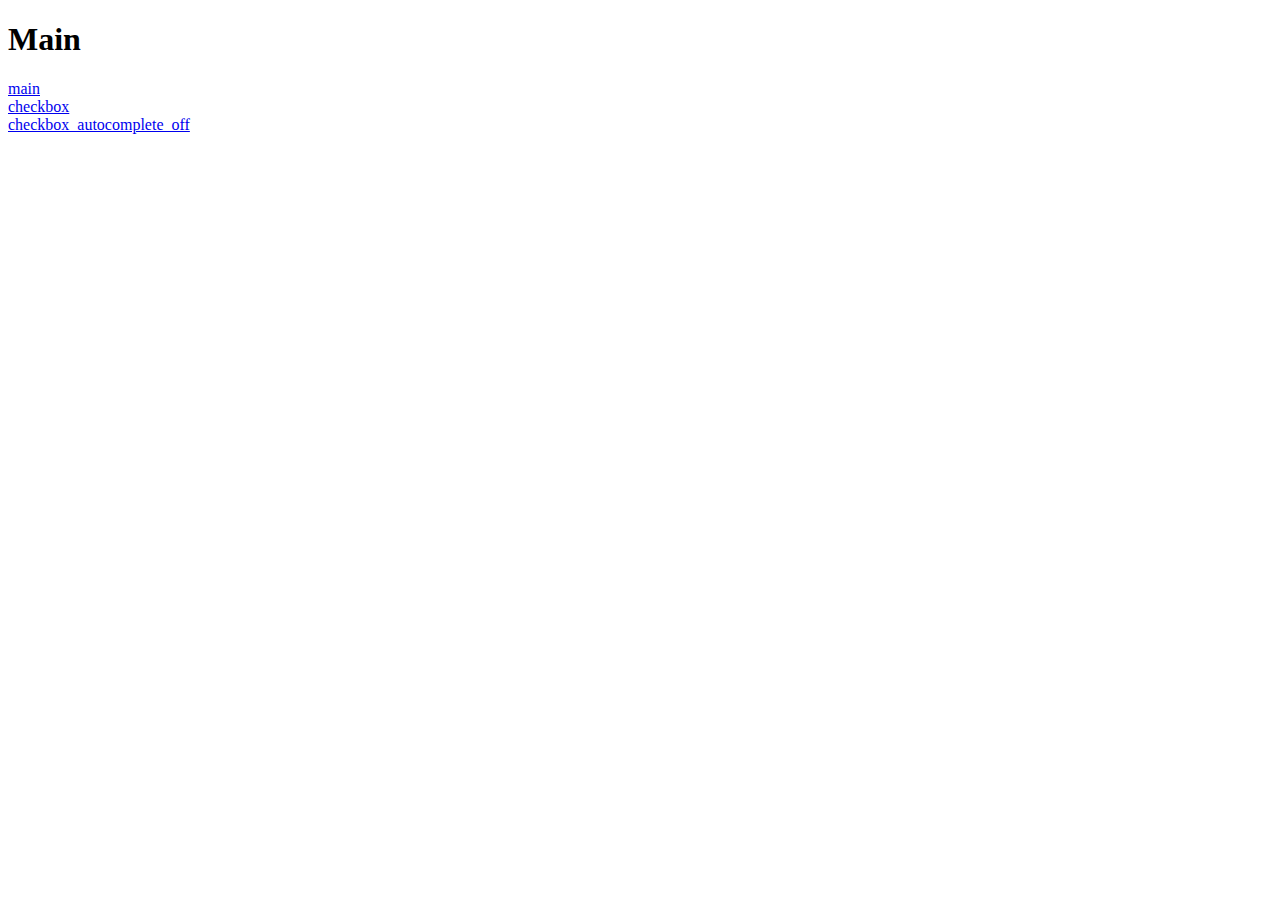
<file: index.html>
<!DOCTYPE html>
<html lang="en">
<head>
    <meta charset="UTF-8">
    <meta name="viewport" content="width=device-width, initial-scale=1.0">
    <title>Document</title>
    <link rel="stylesheet" href="style.css">
</head>
<body>
    <h1>Main</h1>
    <div>
        <a href="/">main</a>
        <a href="/checkbox.html">checkbox</a>
        <a href="/checkbox_autocomplete_off.html">checkbox_autocomplete_off</a>
    </div>
</body>
</html>
</file>
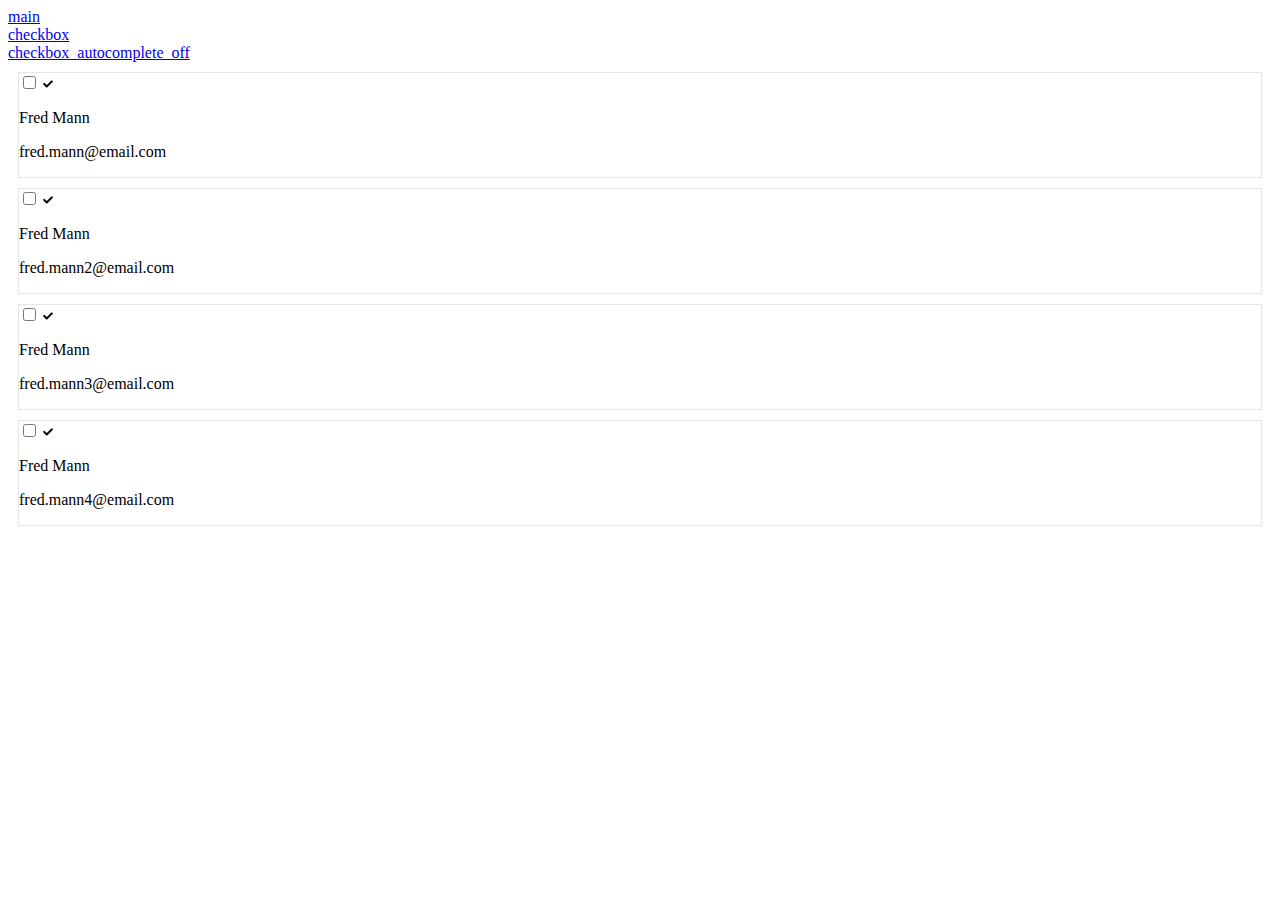
<file: checkbox.html>
<!DOCTYPE html>
<html lang="en">
<head>
    <meta charset="UTF-8">
    <meta name="viewport" content="width=device-width, initial-scale=1.0">
    <title>checkbox</title>
    <link rel="stylesheet" href="style.css">
</head>
<body>
    <div>
        <a href="/">main</a>
        <a href="/checkbox.html">checkbox</a>
        <a href="/checkbox_autocomplete_off.html">checkbox_autocomplete_off</a>
    </div>
    <form class="account-hub__list">
        <div class="account-hub__card member-card member-card-select">
            <div class="member-card__select"><label for="fred.mann@email.com" class="chb"><input type="checkbox"
                        value="fred.mann@email.com" id="fred.mann@email.com" name="customersEmails"> <ins><svg
                            class="svg-inline--fa fa-check fa-w-16" aria-hidden="true" focusable="false" data-prefix="fas"
                            data-icon="check" role="img" xmlns="http://www.w3.org/2000/svg" viewBox="0 0 512 512"
                            data-fa-i2svg="">
                            <path fill="currentColor"
                                d="M173.898 439.404l-166.4-166.4c-9.997-9.997-9.997-26.206 0-36.204l36.203-36.204c9.997-9.998 26.207-9.998 36.204 0L192 312.69 432.095 72.596c9.997-9.997 26.207-9.997 36.204 0l36.203 36.204c9.997 9.997 9.997 26.206 0 36.204l-294.4 294.401c-9.998 9.997-26.207 9.997-36.204-.001z">
                            </path>
                        </svg><!-- <i class="fas fa-check"></i> Font Awesome fontawesome.com --></ins> <span></span></label>
            </div>
            <div class="member-card__wrapper">
                <div class="member-card__personal">
                    <p class="member-card__name">Fred Mann</p>
                    <p class="member-card__email">fred.mann@email.com</p>
                </div>
            </div>
        </div>
        <div class="account-hub__card member-card member-card-select">
            <div class="member-card__select"><label for="fred.mann2@email.com" class="chb"><input type="checkbox"
                        value="fred.mann2@email.com" id="fred.mann2@email.com" name="customersEmails"> <ins><svg
                            class="svg-inline--fa fa-check fa-w-16" aria-hidden="true" focusable="false" data-prefix="fas"
                            data-icon="check" role="img" xmlns="http://www.w3.org/2000/svg" viewBox="0 0 512 512"
                            data-fa-i2svg="">
                            <path fill="currentColor"
                                d="M173.898 439.404l-166.4-166.4c-9.997-9.997-9.997-26.206 0-36.204l36.203-36.204c9.997-9.998 26.207-9.998 36.204 0L192 312.69 432.095 72.596c9.997-9.997 26.207-9.997 36.204 0l36.203 36.204c9.997 9.997 9.997 26.206 0 36.204l-294.4 294.401c-9.998 9.997-26.207 9.997-36.204-.001z">
                            </path>
                        </svg><!-- <i class="fas fa-check"></i> Font Awesome fontawesome.com --></ins> <span></span></label>
            </div>
            <div class="member-card__wrapper">
                <div class="member-card__personal">
                    <p class="member-card__name">Fred Mann</p>
                    <p class="member-card__email">fred.mann2@email.com</p>
                </div>
            </div>
        </div>
        <div class="account-hub__card member-card member-card-select">
            <div class="member-card__select"><label for="fred.mann3@email.com" class="chb"><input type="checkbox"
                        value="fred.mann3@email.com" id="fred.mann3@email.com" name="customersEmails"> <ins><svg
                            class="svg-inline--fa fa-check fa-w-16" aria-hidden="true" focusable="false" data-prefix="fas"
                            data-icon="check" role="img" xmlns="http://www.w3.org/2000/svg" viewBox="0 0 512 512"
                            data-fa-i2svg="">
                            <path fill="currentColor"
                                d="M173.898 439.404l-166.4-166.4c-9.997-9.997-9.997-26.206 0-36.204l36.203-36.204c9.997-9.998 26.207-9.998 36.204 0L192 312.69 432.095 72.596c9.997-9.997 26.207-9.997 36.204 0l36.203 36.204c9.997 9.997 9.997 26.206 0 36.204l-294.4 294.401c-9.998 9.997-26.207 9.997-36.204-.001z">
                            </path>
                        </svg><!-- <i class="fas fa-check"></i> Font Awesome fontawesome.com --></ins> <span></span></label>
            </div>
            <div class="member-card__wrapper">
                <div class="member-card__personal">
                    <p class="member-card__name">Fred Mann</p>
                    <p class="member-card__email">fred.mann3@email.com</p>
                </div>
            </div>
        </div>
        <div class="account-hub__card member-card member-card-select">
            <div class="member-card__select"><label for="fred.mann4@email.com" class="chb"><input type="checkbox"
                        value="fred.mann4@email.com" id="fred.mann4@email.com" name="customersEmails"> <ins><svg
                            class="svg-inline--fa fa-check fa-w-16" aria-hidden="true" focusable="false" data-prefix="fas"
                            data-icon="check" role="img" xmlns="http://www.w3.org/2000/svg" viewBox="0 0 512 512"
                            data-fa-i2svg="">
                            <path fill="currentColor"
                                d="M173.898 439.404l-166.4-166.4c-9.997-9.997-9.997-26.206 0-36.204l36.203-36.204c9.997-9.998 26.207-9.998 36.204 0L192 312.69 432.095 72.596c9.997-9.997 26.207-9.997 36.204 0l36.203 36.204c9.997 9.997 9.997 26.206 0 36.204l-294.4 294.401c-9.998 9.997-26.207 9.997-36.204-.001z">
                            </path>
                        </svg><!-- <i class="fas fa-check"></i> Font Awesome fontawesome.com --></ins> <span></span></label>
            </div>
            <div class="member-card__wrapper">
                <div class="member-card__personal">
                    <p class="member-card__name">Fred Mann</p>
                    <p class="member-card__email">fred.mann4@email.com</p>
                </div>
            </div>
        </div>
    </form>
</body>
</html>
</file>
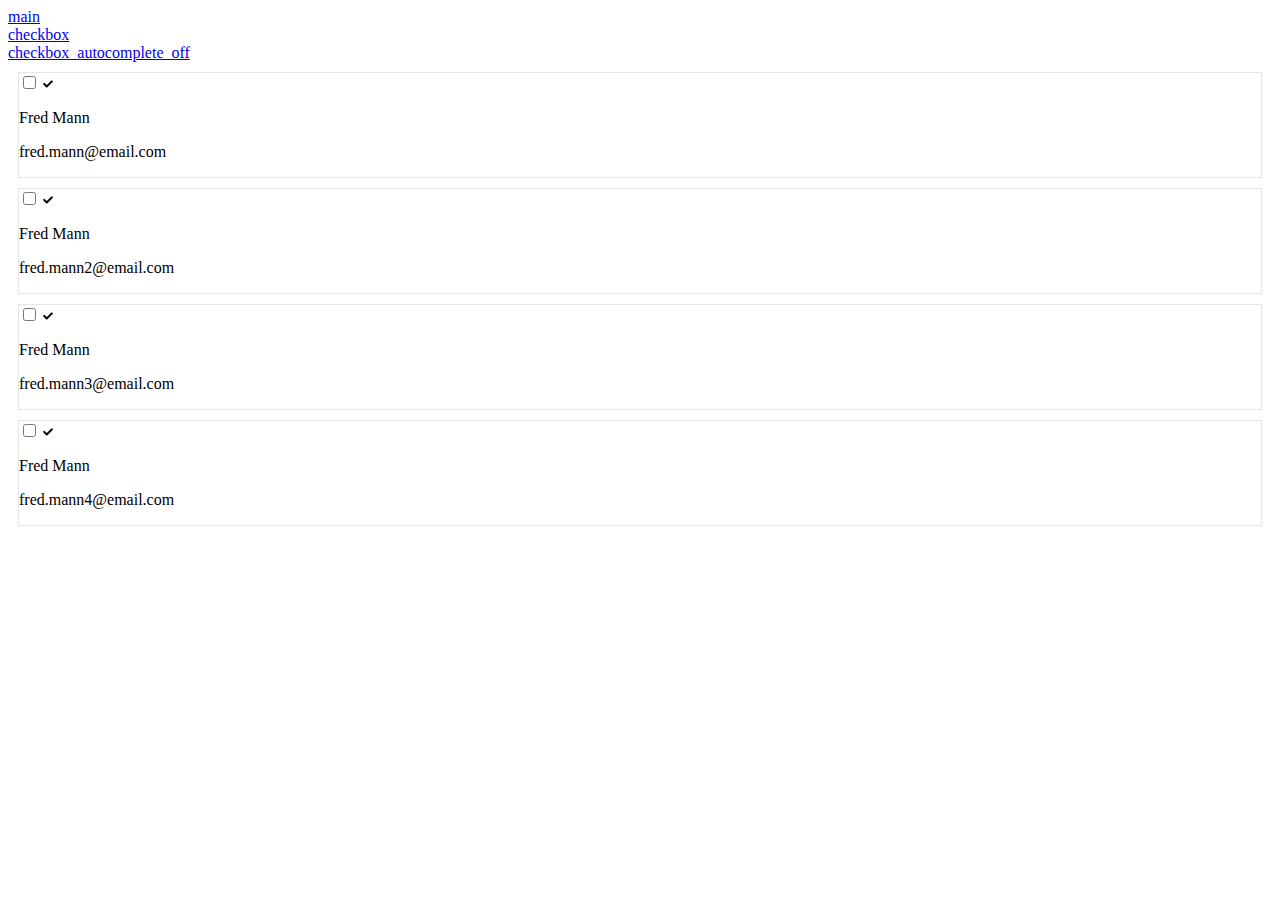
<file: checkbox_autocomplete_off.html>
<!DOCTYPE html>
<html lang="en">
  <head>
    <meta charset="UTF-8" />
    <meta name="viewport" content="width=device-width, initial-scale=1.0" />
    <title>checkbox</title>
    <link rel="stylesheet" href="style.css" />
    <script
      src="https://code.jquery.com/jquery-3.7.0.slim.min.js"
      integrity="sha256-tG5mcZUtJsZvyKAxYLVXrmjKBVLd6VpVccqz/r4ypFE="
      crossorigin="anonymous"
    ></script>
  </head>

  <body>
    <div>
      <a href="/">main</a>
      <a href="/checkbox.html">checkbox</a>
      <a href="/checkbox_autocomplete_off.html">checkbox_autocomplete_off</a>
    </div>
    <form class="account-hub__list" id="formId">
      <div class="account-hub__card member-card member-card-select">
        <div class="member-card__select">
          <label for="fred.mann@email.com" class="chb"
            ><input
              type="checkbox"
              autocomplete="off"
              value="fred.mann@email.com"
              id="fred.mann@email.com"
              name="customersEmails" />
            <ins
              ><svg
                class="svg-inline--fa fa-check fa-w-16"
                aria-hidden="true"
                focusable="false"
                data-prefix="fas"
                data-icon="check"
                role="img"
                xmlns="http://www.w3.org/2000/svg"
                viewBox="0 0 512 512"
                data-fa-i2svg=""
              >
                <path
                  fill="currentColor"
                  d="M173.898 439.404l-166.4-166.4c-9.997-9.997-9.997-26.206 0-36.204l36.203-36.204c9.997-9.998 26.207-9.998 36.204 0L192 312.69 432.095 72.596c9.997-9.997 26.207-9.997 36.204 0l36.203 36.204c9.997 9.997 9.997 26.206 0 36.204l-294.4 294.401c-9.998 9.997-26.207 9.997-36.204-.001z"
                ></path></svg
              ><!-- <i class="fas fa-check"></i> Font Awesome fontawesome.com --></ins
            >
            <span></span
          ></label>
        </div>
        <div class="member-card__wrapper">
          <div class="member-card__personal">
            <p class="member-card__name">Fred Mann</p>
            <p class="member-card__email">fred.mann@email.com</p>
          </div>
        </div>
      </div>
      <div class="account-hub__card member-card member-card-select">
        <div class="member-card__select">
          <label for="fred.mann2@email.com" class="chb"
            ><input
              type="checkbox"
              autocomplete="off"
              value="fred.mann2@email.com"
              id="fred.mann2@email.com"
              name="customersEmails" />
            <ins
              ><svg
                class="svg-inline--fa fa-check fa-w-16"
                aria-hidden="true"
                focusable="false"
                data-prefix="fas"
                data-icon="check"
                role="img"
                xmlns="http://www.w3.org/2000/svg"
                viewBox="0 0 512 512"
                data-fa-i2svg=""
              >
                <path
                  fill="currentColor"
                  d="M173.898 439.404l-166.4-166.4c-9.997-9.997-9.997-26.206 0-36.204l36.203-36.204c9.997-9.998 26.207-9.998 36.204 0L192 312.69 432.095 72.596c9.997-9.997 26.207-9.997 36.204 0l36.203 36.204c9.997 9.997 9.997 26.206 0 36.204l-294.4 294.401c-9.998 9.997-26.207 9.997-36.204-.001z"
                ></path></svg
              ><!-- <i class="fas fa-check"></i> Font Awesome fontawesome.com --></ins
            >
            <span></span
          ></label>
        </div>
        <div class="member-card__wrapper">
          <div class="member-card__personal">
            <p class="member-card__name">Fred Mann</p>
            <p class="member-card__email">fred.mann2@email.com</p>
          </div>
        </div>
      </div>
      <div class="account-hub__card member-card member-card-select">
        <div class="member-card__select">
          <label for="fred.mann3@email.com" class="chb"
            ><input
              type="checkbox"
              autocomplete="off"
              value="fred.mann3@email.com"
              id="fred.mann3@email.com"
              name="customersEmails" />
            <ins
              ><svg
                class="svg-inline--fa fa-check fa-w-16"
                aria-hidden="true"
                focusable="false"
                data-prefix="fas"
                data-icon="check"
                role="img"
                xmlns="http://www.w3.org/2000/svg"
                viewBox="0 0 512 512"
                data-fa-i2svg=""
              >
                <path
                  fill="currentColor"
                  d="M173.898 439.404l-166.4-166.4c-9.997-9.997-9.997-26.206 0-36.204l36.203-36.204c9.997-9.998 26.207-9.998 36.204 0L192 312.69 432.095 72.596c9.997-9.997 26.207-9.997 36.204 0l36.203 36.204c9.997 9.997 9.997 26.206 0 36.204l-294.4 294.401c-9.998 9.997-26.207 9.997-36.204-.001z"
                ></path></svg
              ><!-- <i class="fas fa-check"></i> Font Awesome fontawesome.com --></ins
            >
            <span></span
          ></label>
        </div>
        <div class="member-card__wrapper">
          <div class="member-card__personal">
            <p class="member-card__name">Fred Mann</p>
            <p class="member-card__email">fred.mann3@email.com</p>
          </div>
        </div>
      </div>
      <div class="account-hub__card member-card member-card-select">
        <div class="member-card__select">
          <label for="fred.mann4@email.com" class="chb"
            ><input
              type="checkbox"
              autocomplete="off"
              value="fred.mann4@email.com"
              id="fred.mann4@email.com"
              name="customersEmails" />
            <ins
              ><svg
                class="svg-inline--fa fa-check fa-w-16"
                aria-hidden="true"
                focusable="false"
                data-prefix="fas"
                data-icon="check"
                role="img"
                xmlns="http://www.w3.org/2000/svg"
                viewBox="0 0 512 512"
                data-fa-i2svg=""
              >
                <path
                  fill="currentColor"
                  d="M173.898 439.404l-166.4-166.4c-9.997-9.997-9.997-26.206 0-36.204l36.203-36.204c9.997-9.998 26.207-9.998 36.204 0L192 312.69 432.095 72.596c9.997-9.997 26.207-9.997 36.204 0l36.203 36.204c9.997 9.997 9.997 26.206 0 36.204l-294.4 294.401c-9.998 9.997-26.207 9.997-36.204-.001z"
                ></path></svg
              ><!-- <i class="fas fa-check"></i> Font Awesome fontawesome.com --></ins
            >
            <span></span
          ></label>
        </div>
        <div class="member-card__wrapper">
          <div class="member-card__personal">
            <p class="member-card__name">Fred Mann</p>
            <p class="member-card__email">fred.mann4@email.com</p>
          </div>
        </div>
      </div>
    </form>
    <!-- <script>
      $(window).on("beforeunload", function () {
        $('form').trigger('reset');
      });
    </script> -->
    <!-- <script>
        function resetPageForms() {
            const forms = document.getElementsByTagName('form');
            Array.from(forms).forEach(form => form.reset());
        }

        window.onpageshow = function() {
            resetPageForms();
        };
    </script> -->
  </body>
</html>
</file>
<file: style.css>
a {
    display: block;
}

svg {
    width: 10px;
}

.account-hub__card {
    border: 1px solid #e5e5e5;
    margin: 10px;
}
</file>
